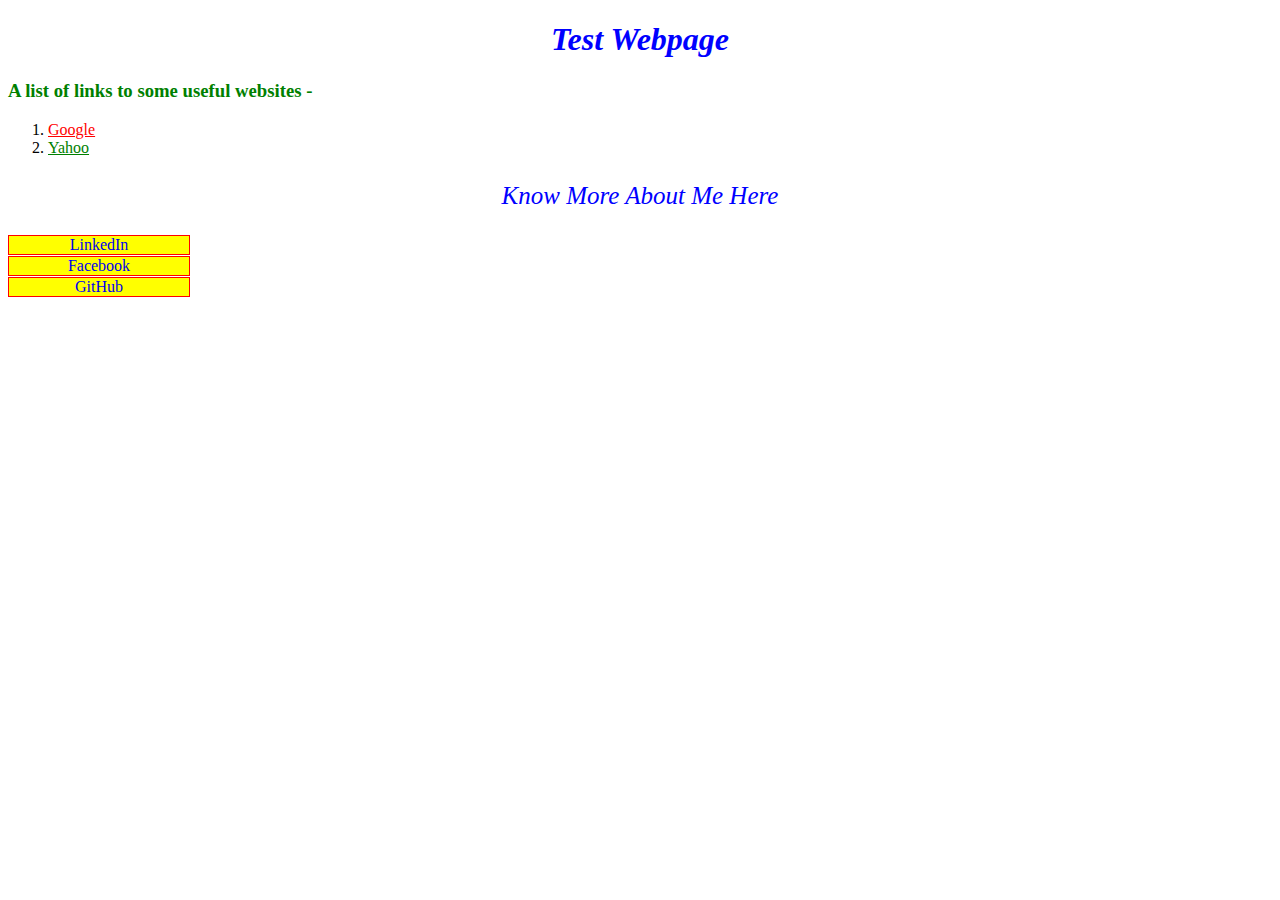
<file: site/index.html>
<!DOCTYPE html>
<html>
<head>

<link rel="stylesheet" href="style.css">
<title>Beginning</title>

</head>

<body>

<h1> Test Webpage </h1>
<h3 id="greenStuff"> A list of links to some useful websites - </h3>
<ol>
	<li><a class="redBold" href="https://www.google.ca/?gfe_rd=cr&ei=2EunWaTSH_CfXsv5j-AN">Google</a></li>
	<li><a id="greenStuff" href="https://www.yahoo.com/">Yahoo</a></li>
</ol>
<article>
	<p>Know More About Me Here</p>
	<div>
		<a target="_blank" href="https://www.linkedin.com/in/rashmeet-singh-36899a104/">LinkedIn</a>
		<a target="_blank" href="https://www.facebook.com/rashmeet.singh.376">Facebook</a>
		<a target="_blank" href="https://github.com/rsingh28">GitHub</a>
	</div>
</article>
</body>

</html>
</file>
<file: site/style.css>
/* Example of Element Selector*/
		h1 {
			color: blue;
			text-align: center;
			font-style: italic;
		}
		/* Example of Class Selector*/
		.redBold {
			color: red;
			text-align: left;
			font-style: bold;
		}

		/* Example of ID Selector*/
		#greenStuff {
			color: green;
			text-align: left;
			font-style: Serif;
		}

		article > p {
			color: blue;
			text-align: center;
			font-size: 25px;
			font-style: italic;
		}

		/* Example of Combining Selectors*/
		article a {
			list-style: none;
			display: block;
			text-decoration: none;
			background-color: yellow;
			text-align: center;
			width: 180px;
			margin-bottom: 1px;
			border: 1px solid red; 
		}

		a:hover{
			background-color: red;
		}

		a:active{
			background-color:purple;
		}
</file>
